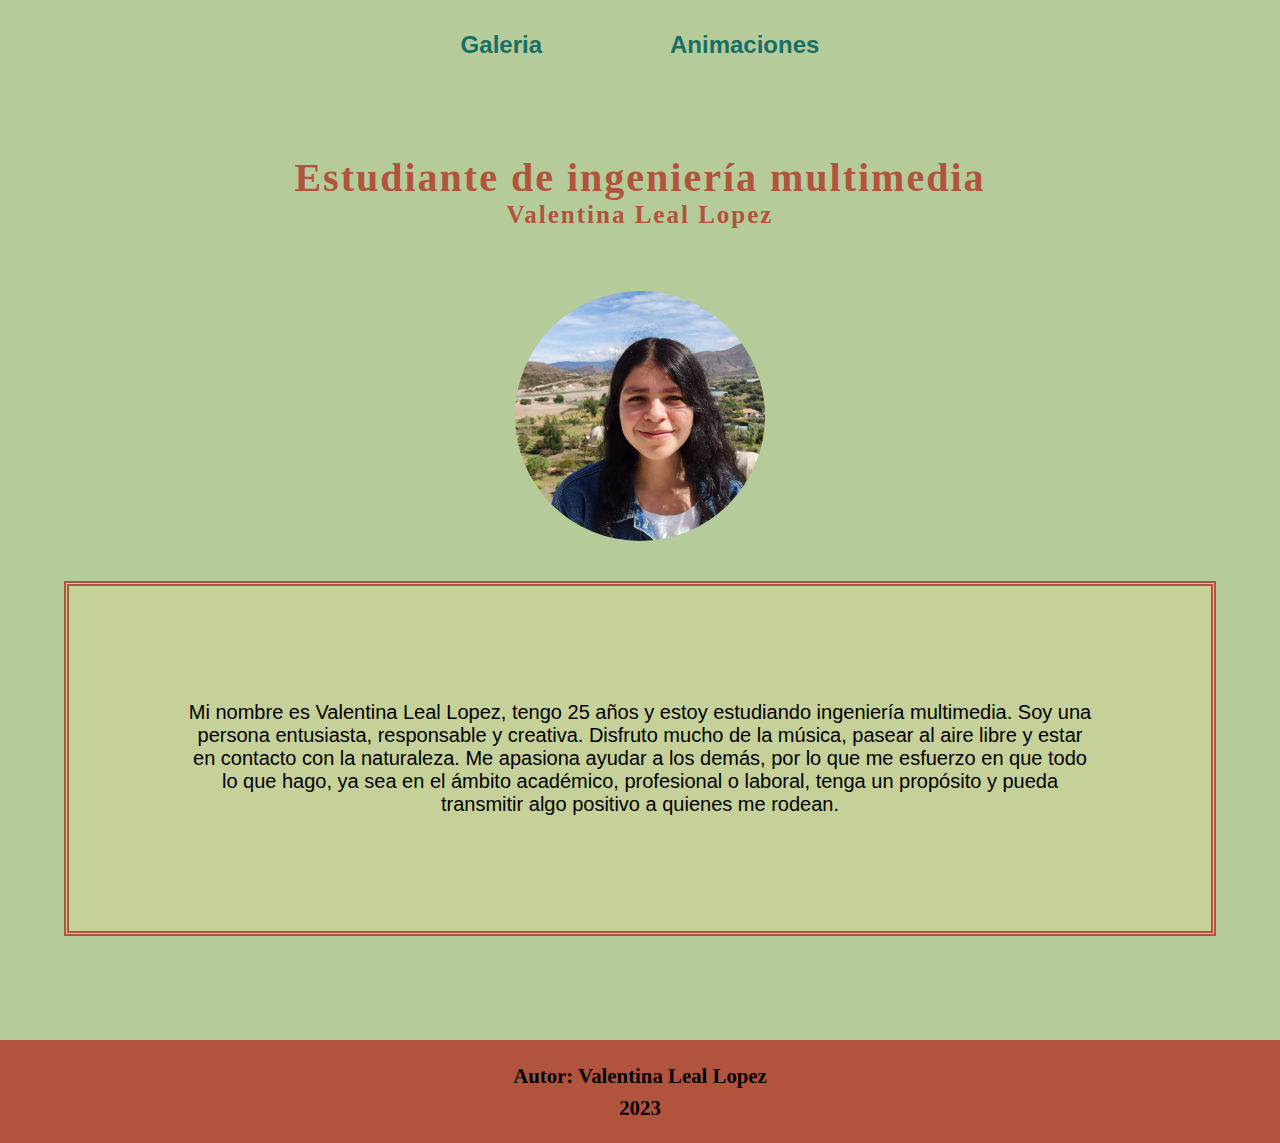
<file: index.html>
<!DOCTYPE html>
<html lang="en">
  <head>
    <meta charset="UTF-8" />
    <meta name="viewport" content="width=device-width, initial-scale=1.0" />
    <link rel="stylesheet" href="./css/style.css" />
    <title>Portafolio Valentina Leal</title>
  </head>
  <body>
    <nav>
      <a href="./galeria.html">Galeria</a>
      <a href="./animacion.html">Animaciones</a>
    </nav>
    <main>
      <section id="inicio">
        <h1>Estudiante de ingeniería multimedia</h1>
        <h2 id="nombre">Valentina Leal Lopez</h2>
        <img src="./images/valentina.jpg" class="images-valentina" />
        <p class="parrafos">
          Mi nombre es Valentina Leal Lopez, tengo 25 años y estoy estudiando
          ingeniería multimedia. Soy una persona entusiasta, responsable y
          creativa. Disfruto mucho de la música, pasear al aire libre y estar en
          contacto con la naturaleza. Me apasiona ayudar a los demás, por lo que
          me esfuerzo en que todo lo que hago, ya sea en el ámbito académico,
          profesional o laboral, tenga un propósito y pueda transmitir algo
          positivo a quienes me rodean.
        </p>
      </section>
    </main>
  </body>
  <footer>
    <h3>Autor: Valentina Leal Lopez</h3>
    <h3>2023</h3>
  </footer>
</html>
</file>
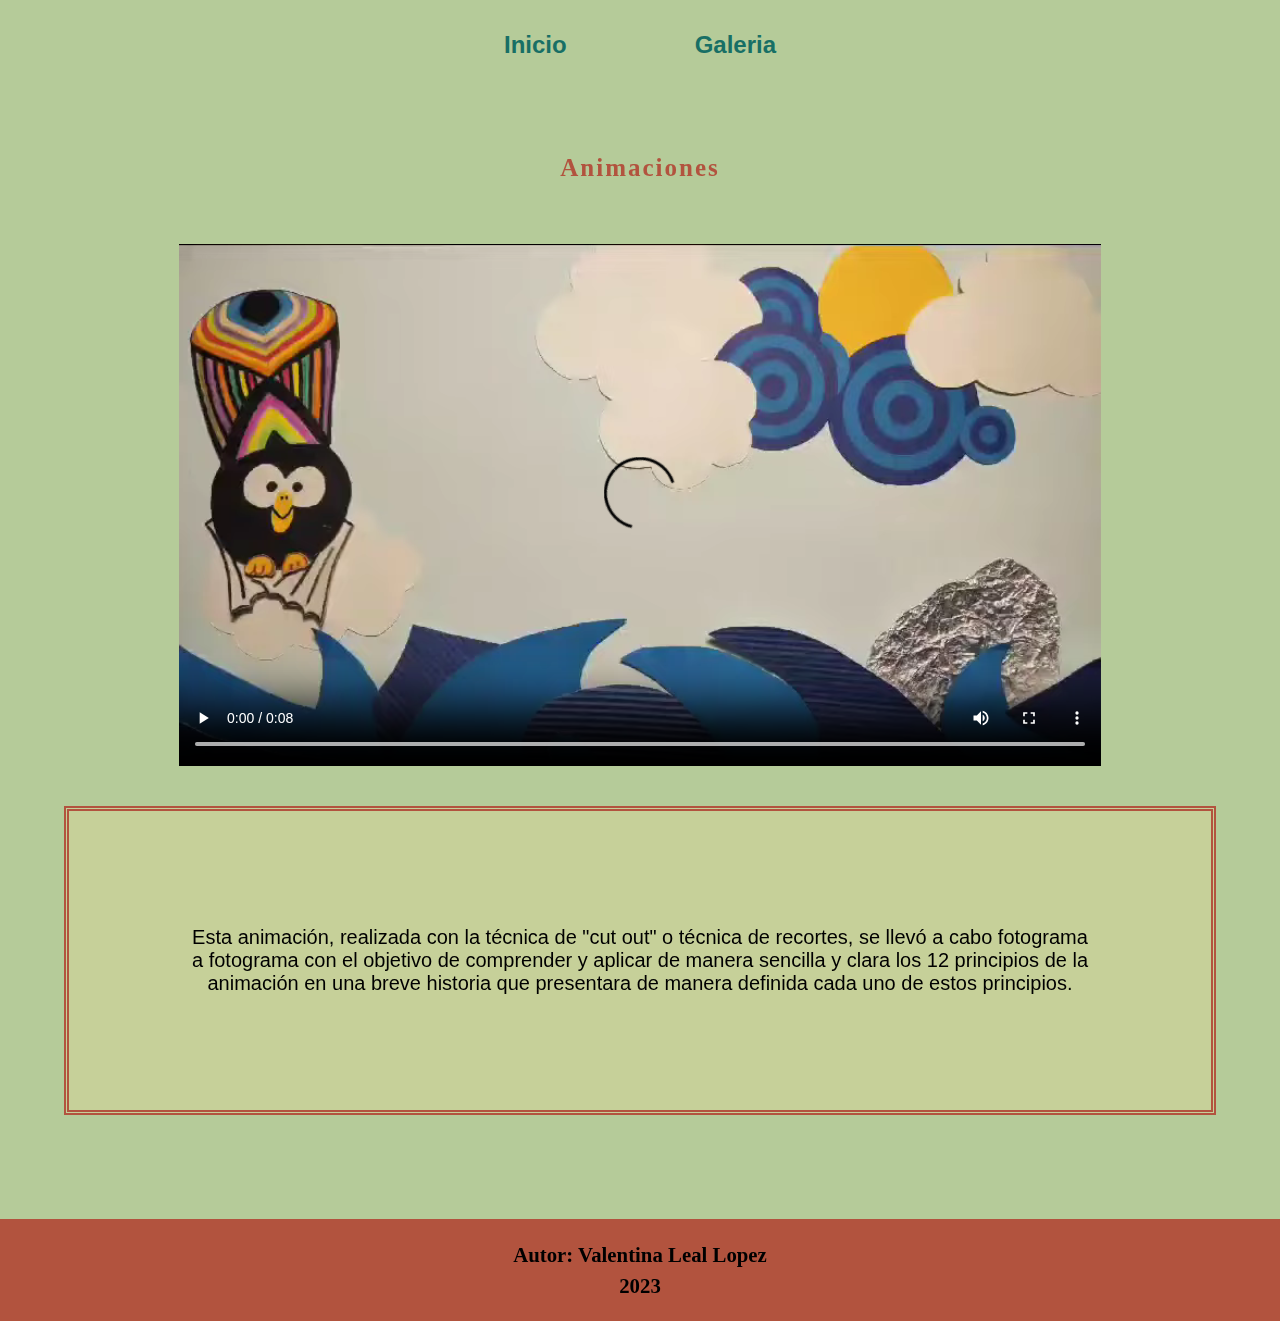
<file: animacion.html>
<!DOCTYPE html>
<html lang="en">
  <head>
    <meta charset="UTF-8" />
    <meta name="viewport" content="width=device-width, initial-scale=1.0" />
    <link rel="stylesheet" href="./css/style.css" />
    <title>Animaciones</title>
  </head>
  <body>
    <nav>
      <a href="./index.html">Inicio</a>
      <a href="./galeria.html">Galeria</a>
    </nav>
    <section id="animacion">
      <main>
        <h2>Animaciones</h2>
        <video src="./videos/VID-20230927-WA0035.mp4" controls></video>
        <p class="parrafos">
          Esta animación, realizada con la técnica de "cut out" o técnica de
          recortes, se llevó a cabo fotograma a fotograma con el objetivo de
          comprender y aplicar de manera sencilla y clara los 12 principios de
          la animación en una breve historia que presentara de manera definida
          cada uno de estos principios.
        </p>
      </main>
    </section>
  </body>
  <footer>
    <h3>Autor: Valentina Leal Lopez</h3>
    <h3>2023</h3>
  </footer>
</html>
</file>
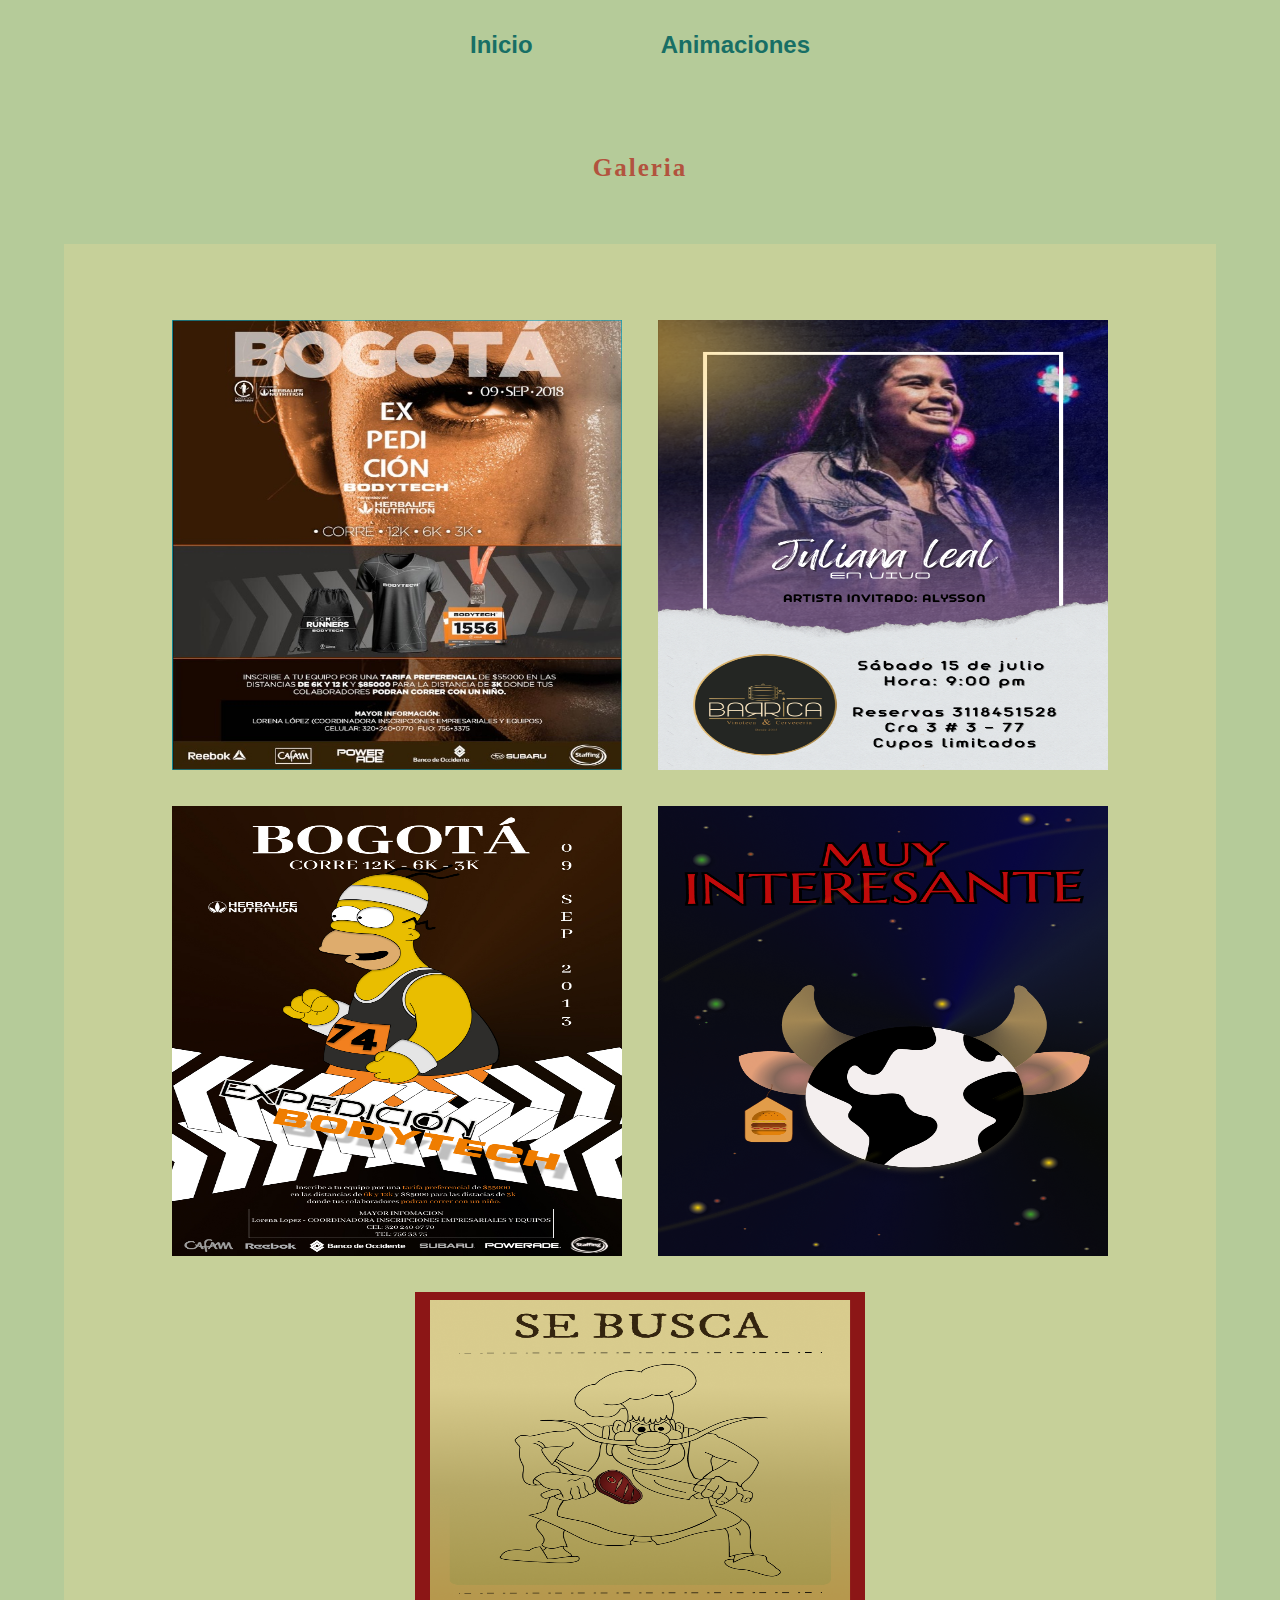
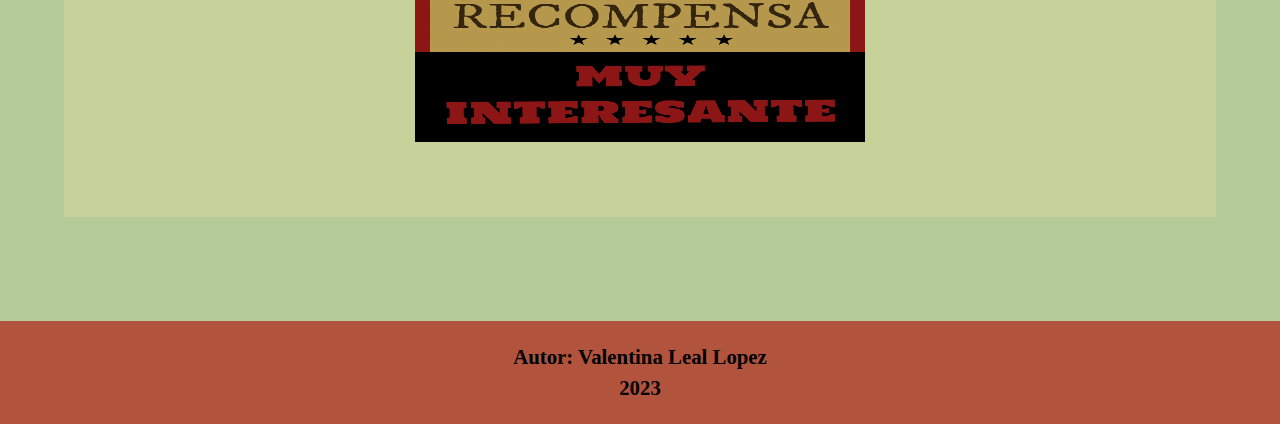
<file: galeria.html>
<!DOCTYPE html>
<html lang="en">
  <head>
    <meta charset="UTF-8" />
    <meta name="viewport" content="width=D, initial-scale=1.0" />
    <link rel="stylesheet" href="./css/style.css" />
    <title>Galeria</title>
  </head>
  <body>
    <nav>
      <a href="./index.html">Inicio</a>
      <a href="./animacion.html">Animaciones</a>
    </nav>
    <main>
      <section id="galeria">
        <h2>Galeria</h2>
        <div class="imagenes-diseños">
          <img src="./images/Flyer1.png" width="450" height="450" />
          <img src="./images/Flyer2.png" width="450" height="450" />
          <img src="./images/homero.jpg" width="450" height="450" />
          <img src="./images/revista1.png" width="450" height="450" />
          <img src="./images/revista2.png" width="450" height="450" />
        </div>
      </section>
    </main>
  </body>
  <footer>
    <h3>Autor: Valentina Leal Lopez</h3>
    <h3>2023</h3>
  </footer>
</html>
</file>
<file: css/style.css>
*{
    background-color: #B5CB99;
    margin: 0;
    padding: 0;
    font-size: 16px;
    box-sizing: border-box;
}

nav{
    width: 100%;
    height: 10vh;
    display: flex;
    flex-direction: row;
    justify-content: center;
    align-items: center;  
    position: sticky;
    top: 0;
    z-index: 10;
}

nav a{
    text-decoration: none;
    margin: 5%;
    color: #186F65;
    font-weight: bold;
    font-family: 'Segoe UI', Tahoma, Geneva, Verdana, sans-serif;
}

nav a:hover{
    transform: scale(1.1);
}

main{
    width: 100%;
   /* height: 50vh;*/
    padding: 5%;
}

main h1{
    width: 100%;
    height: auto;
    color: #B2533E;
    text-align: center;
    font-size: 40px;
    font-family: cursive;
    letter-spacing: 2px;
}

.images-valentina{
    height: 250px; 
    display: block; 
    margin: 0 auto; 
    clip-path: circle();
}


.parrafos {
    text-align: center;
    padding: 10%;
    font-family: 'Segoe UI', Tahoma, Geneva, Verdana, sans-serif;
    background-color: rgba(252, 224, 155, 0.25);
    margin-top: 40px;
    font-size: 20px;
    border: thick double #B2533E;
}

main h2{
    width: 100%;
    height: 10vh;
    color: #B2533E;
    text-align: center;
    font-family:cursive;
    letter-spacing: 2px;  
    font-size: 25px;
}

.imagenes-diseños {
    width: 100%;
    height: auto;
    padding: 5%;
    display: flex;
    flex-direction: row;
    justify-content: center;
    align-items: center; 
    flex-wrap: wrap;
    background-color: rgba(252, 224, 155, 0.25);
}

.imagenes-diseños img {
    margin: 18px;
}

main video{
    width: 80%;
    display: block; 
    margin: 0 auto; 
    cursor: pointer;
}

footer {
    background-color: #B2533E;
    text-align: center;
    line-height: 1.5; 
    margin-top: 40px;   
    padding: 20px;
}

footer h3 {
    background-color: inherit;
    font-size: 1.3rem;
}


@media only screen and (max-width: 480px) {
    footer {
        display: flex;
        flex-direction: row;
        justify-content: space-between;
    }

    nav {
        justify-content: space-between;
    }

    main video {
        width: 100%
    }

    .images-valentina:hover {
        transform: none;
    }
}

@media only screen and (min-width: 768px) {
    footer {
        display: flex;
        flex-direction: row;
        justify-content: space-between;
    }

    nav {
        justify-content: space-between;
    }

    nav a {
        font-size: 1.5em;
    }

    main video {
        width: 100%
    }

    .images-valentina:hover {
        transform: none;
    }

}

@media only screen and (min-width: 1024px) {
    nav {
        justify-content: center;
        align-items: center;  
    }

    footer {
        display: block;
    }

    main video {
        width: 80%
    }

    .images-valentina:hover {
        transform: scale(1.2);
        transition: transform 1s;
    }
}
</file>
